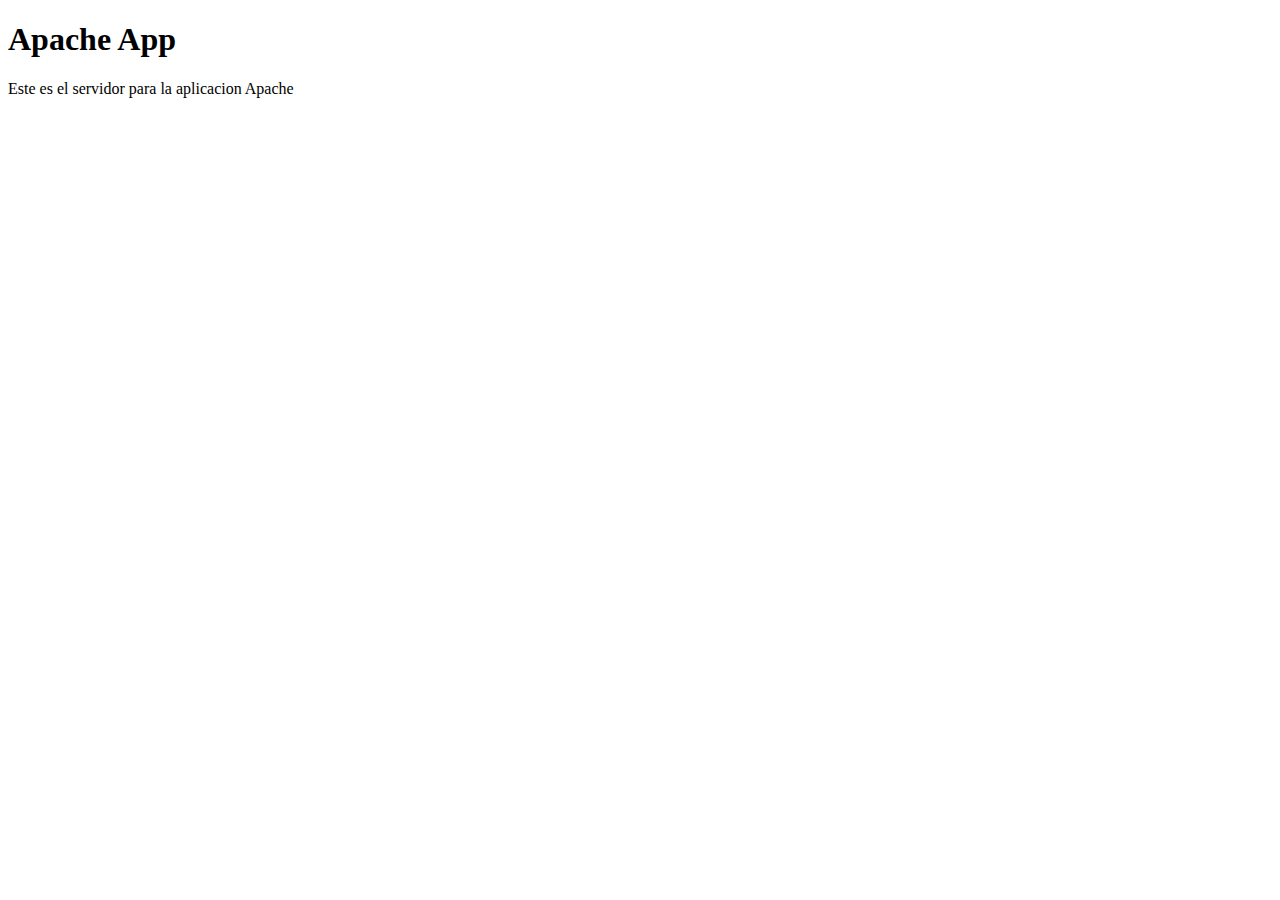
<file: App1/index.html>
<!DOCTYPE html>
<html lang="en" dir="ltr">
  <head>
    <meta charset="utf-8">
    <title>Apache App</title>
  </head>
  <body>

    <article>
      <header>
        <h1>Apache App</h1>
      </header>
      <p>Este es el servidor para la aplicacion Apache</p>
    </article>

  </body>
</html>
</file>
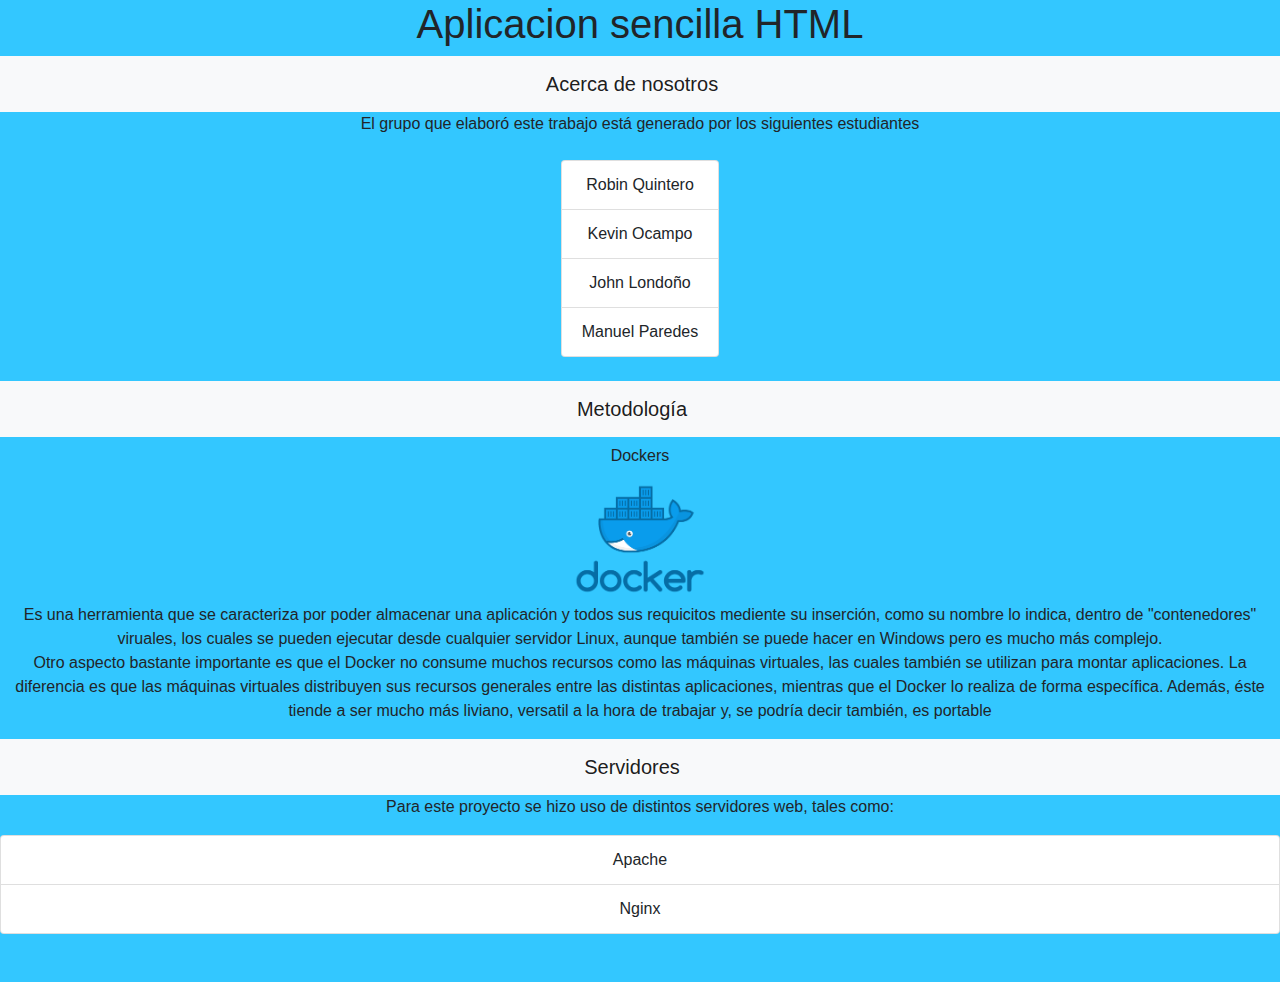
<file: App2/index.html>
<!DOCTYPE html>
<html lang="en" dir="ltr">
<head>
  <meta charset="utf-8">
  <meta http-equiv="X-UA-Compatible" content="IE=edge">
  <meta name="viewport" content="width=device-width, initial-scale=1">
  <title>Entrega Linux</title>
	<link href="https://stackpath.bootstrapcdn.com/bootstrap/4.3.1/css/bootstrap.min.css" rel="stylesheet" integrity="sha384-ggOyR0iXCbMQv3Xipma34MD+dH/1fQ784/j6cY/iJTQUOhcWr7x9JvoRxT2MZw1T" crossorigin="anonymous">
</head>
	<style type="text/css">
	   body { background: #33C7FF !important; } /* Adding !important forces the browser to overwrite the default style applied by Bootstrap */
	</style>
<body >
	<center>
	<h1>Aplicacion sencilla HTML</H1>
			<nav class="navbar navbar-light bg-light justify-content-center">
			  <span class="navbar-brand mb-0 h2">Acerca de nosotros</span>
			</nav>
				<article class="justify-content-center">
					El grupo que elaboró este trabajo está generado por los siguientes estudiantes
				</article>
				<br>
			<div class="d-flex justify-content-center">
				<ul class="list-group">
					<li class="list-group-item">Robin Quintero</li>
					<li class="list-group-item">Kevin Ocampo</li>
					<li class="list-group-item">John Londoño</li>
					<li class="list-group-item">Manuel Paredes</li>
				</ul>
			</div>
		<br>
			<nav class="navbar navbar-light bg-light justify-content-center">
			  <span class="navbar-brand mb-0 h2">Metodología</span>
			</nav>
			<div class="">
				<a class="btn">Dockers</a>
				<br>
					<img src="imagenes/docker.png" width="150">
					<article class="">
							<p>Es una herramienta que se caracteriza por poder almacenar una aplicación y todos sus requicitos mediente su inserción, como su nombre lo indica, dentro de "contenedores" viruales, los cuales se pueden ejecutar desde cualquier servidor Linux, aunque también se puede hacer en Windows pero es mucho más complejo.<br>
							Otro aspecto bastante importante es que el Docker no consume muchos recursos como las máquinas virtuales, las cuales también se utilizan para montar aplicaciones. La diferencia es que las máquinas virtuales distribuyen sus recursos generales entre las distintas aplicaciones, mientras que el Docker lo realiza de forma específica. Además, éste tiende a ser mucho más liviano, versatil a la hora de trabajar y, se podría decir también, es portable</p>
					</article>
					<nav class="navbar navbar-light bg-light justify-content-center">
					  <span class="navbar-brand mb-0 h2">Servidores</span>
					</nav>
				<article class="">
					<p>Para este proyecto se hizo uso de distintos servidores web, tales como:</p>
				</article>
				<ul class="list-group">
					<li class="list-group-item">Apache</li>
					<li class="list-group-item">Nginx</li>
				</ul>
			</div>
	</center>
	<br>
	<br>
</body>
</html>
</file>
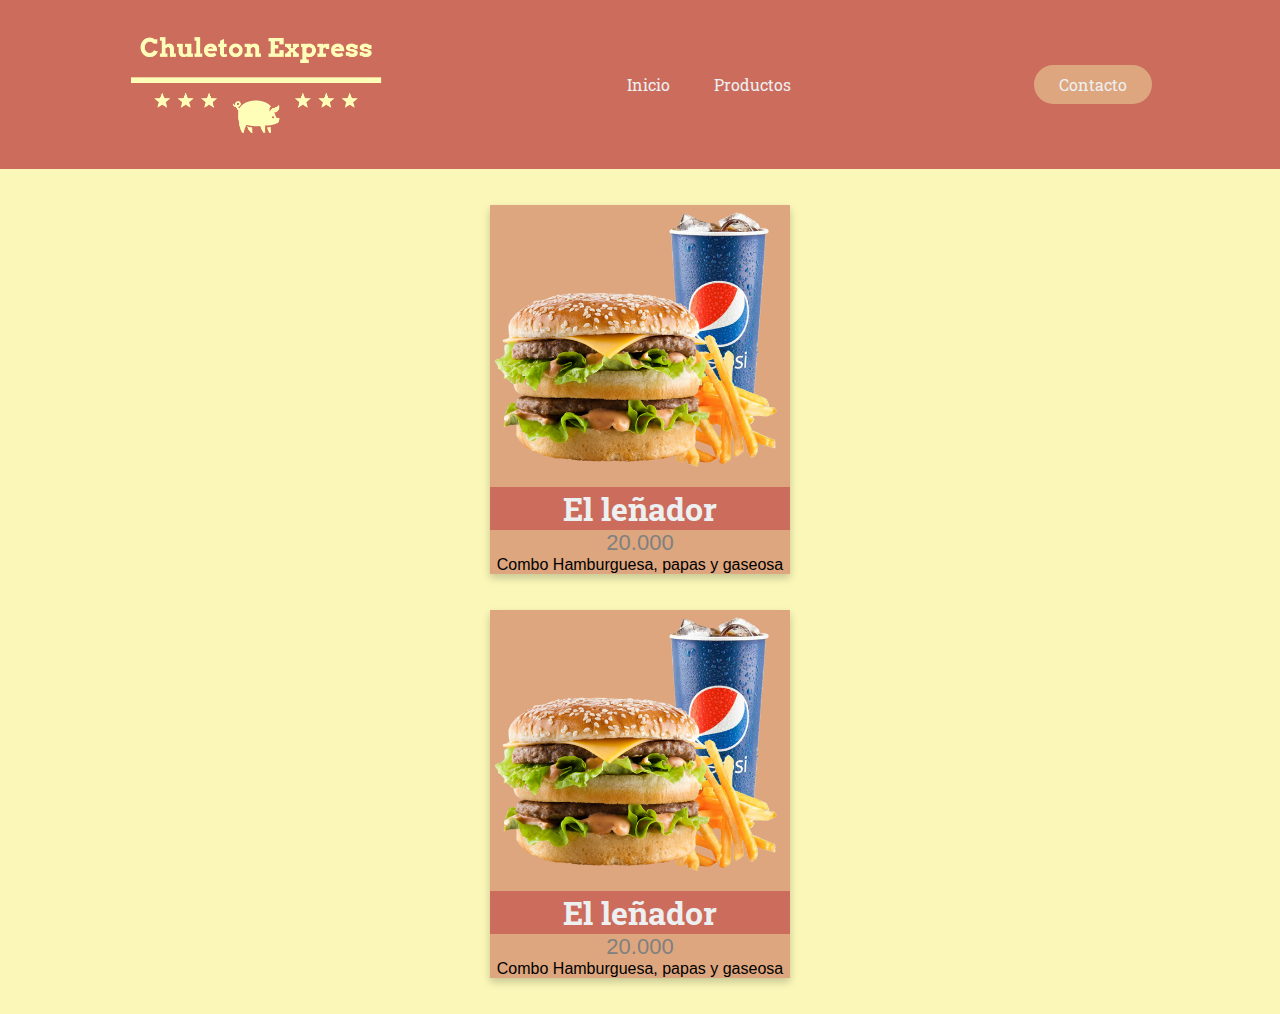
<file: App1/products.html>
<!DOCTYPE html>
<html lang="en" dir="ltr">
  <head>
    <meta charset="utf-8">
    <meta http-equiv="X-UA-Compatible" content="IE=edge">
    <meta name="viewport" content="width=device-width, initial-scale=1">
    <title>Chuleton Express</title>
    <link rel="stylesheet" href="styles.css">
    <link rel="icon" type="image/png" href="/images/favicon.png">
  </head>
  <body>

    <header>
      <img class="logo" src="images/logo_transparent.png" alt="logo" width="25%">
      <nav>
        <ul class="nav__links">
          <li> <a href="index.html">Inicio</a> </li>
          <li> <a href="products.html">Productos</a> </li>
        </ul>
      </nav>
      <a class="cta" href="contact.html"><button>Contacto</button></a>
    </header>

    <br><br>

    <div class="card">
      <img src="comida/combo1.png" alt="Combo1" style="width:100%">
      <h1>El leñador</h1>
      <p class="price">20.000</p>
      <p>Combo Hamburguesa, papas y gaseosa</p>
    </div>

    <br><br>

    <div class="card">
      <img src="comida/combo1.png" alt="Combo1" style="width:100%">
      <h1>El leñador</h1>
      <p class="price">20.000</p>
      <p>Combo Hamburguesa, papas y gaseosa</p>
    </div>

    <br><br>

  </body>
</html>
</file>
<file: App1/styles.css>
@import url('https://fonts.googleapis.com/css?family=Roboto+Slab&display=swap');

* {
  box-sizing: border-box;
  margin: 0;
  padding: 0;
}

body {
  background-color: #FAF7B8;
}

li, a, button{
  font-family: "Roboto Slab", serif;
  font-weight: 400;
  font-size: 16px;
  color: #edf0f1;
  text-decoration: none;
}

header {
  background-color: #CC6C5C;
  display: flex;
  justify-content: space-between;
  align-items: center;
  padding: 30px 10%;
}

h1 {
  background-color: #CC6C5C;
  font-family: "Roboto Slab", serif;
  color: #edf0f1;
  text-decoration: none;
}



.logo {
  background-color: #CC6C5C;
  cursor: pointer;
}

.nav__links{
  background-color: #CC6C5C;
  list-style: none;
}

.nav__links li{
  background-color: #CC6C5C;
  display: inline-block;
  padding: 0px 20px;
}

.nav__links li a{
  background-color: #CC6C5C;
  transition: all 0.3s ease 0s;
}

.nav__links li a:hover{
  background-color: #CC6C5C;
  color: #FAF7B8
}

button {
  padding: 9px 25px;
  background-color: #DDA67E;
  border: none;
  border-radius: 50px;
  cursor: pointer;
  transition: all 0.3s ease 0s;
}

button:hover{
  background-color: #DDA67E;
}


.card {
  background-color: #DDA67E;
  box-shadow: 0 4px 8px 0 rgba(0, 0, 0, 0.2);
  max-width: 300px;
  margin: auto;
  text-align: center;
  font-family: arial;
}

.price {
  color: grey;
  font-size: 22px;
}

.card button {
  border: none;
  outline: 0;
  padding: 12px;
  color: white;
  background-color: #000;
  text-align: center;
  cursor: pointer;
  width: 100%;
  font-size: 18px;
}

.card button:hover {
  opacity: 0.7;
}

input[type=text], select, textarea {
  width: 100%;
  padding: 12px;
  border: 1px solid #ccc;
  border-radius: 4px;
  box-sizing: border-box;
  margin-top: 6px;
  margin-bottom: 16px;
  resize: vertical;
}

input[type=submit] {
  background-color: #CC6C5C;
  color: white;
  padding: 12px 20px;
  border: none;
  border-radius: 4px;
  cursor: pointer;
}

input[type=submit]:hover {
  background-color: #E4B48C;
}

.container {
  border-radius: 5px;
  background-color: #DDA67E;
  padding: 20px;
}
</file>
